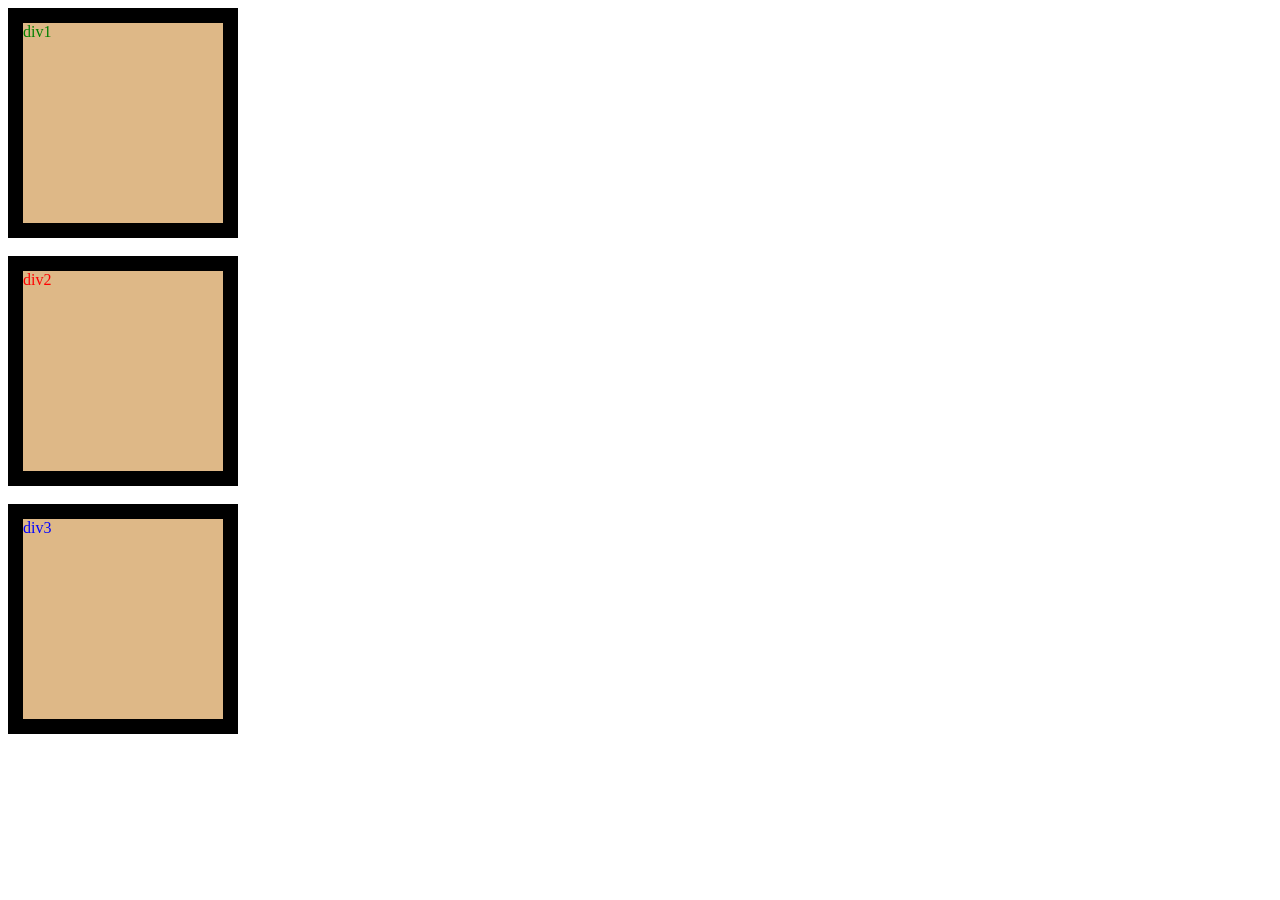
<file: practice.html>
<!DOCTYPE html>
<html lang="en">
<head>
    <meta charset="UTF-8">
    <meta name="viewport" content="width=device-width, initial-scale=1.0">
    <title>Document</title>
</head>
<body>
    <!-- 111111111111111111we are making amazon top serach bar--> 
    <!-- <style>
        * {
            padding:0;
            margin: 0;
        }
        #navbar {
            background-color: #0f1111;
            height:60px;
            color:white;
            text-align: left;
        }
        button {
            background-color:#f08804;
        }
        #logo {
            color:orange;;
        }
        a {
            margin-right: 200px;
            color:white;
            text-decoration: none;
        }
    </style>
    <div id="navbar">
        <a id="logo" href="#">amazon.in</a>
        <a href="#">Account</a>
        <a href="#">My Cart</a>
        <a href="#">contact us</a>
        <input  placeholder="search Amazon.in">
        <button>Search</button>
    </div> -->
    <!--1111111111111111 amazon top search bar in finally done-->
    <style>
        #contentbox {
            height:200px;
            width:200px;
            border:15px solid black;
            background-color: burlywood;
        }
    </style>
    <header></header>
    <div id="content"></div>
    <div id="contentbox" style="color:green"> div1</div> <br>
    <div id="contentbox" style="color:red"> div2</div> <br>
    <div id="contentbox" style="color:blue"> div3</div> <br>
    <footer></footer>
</body>
</html>
</file>
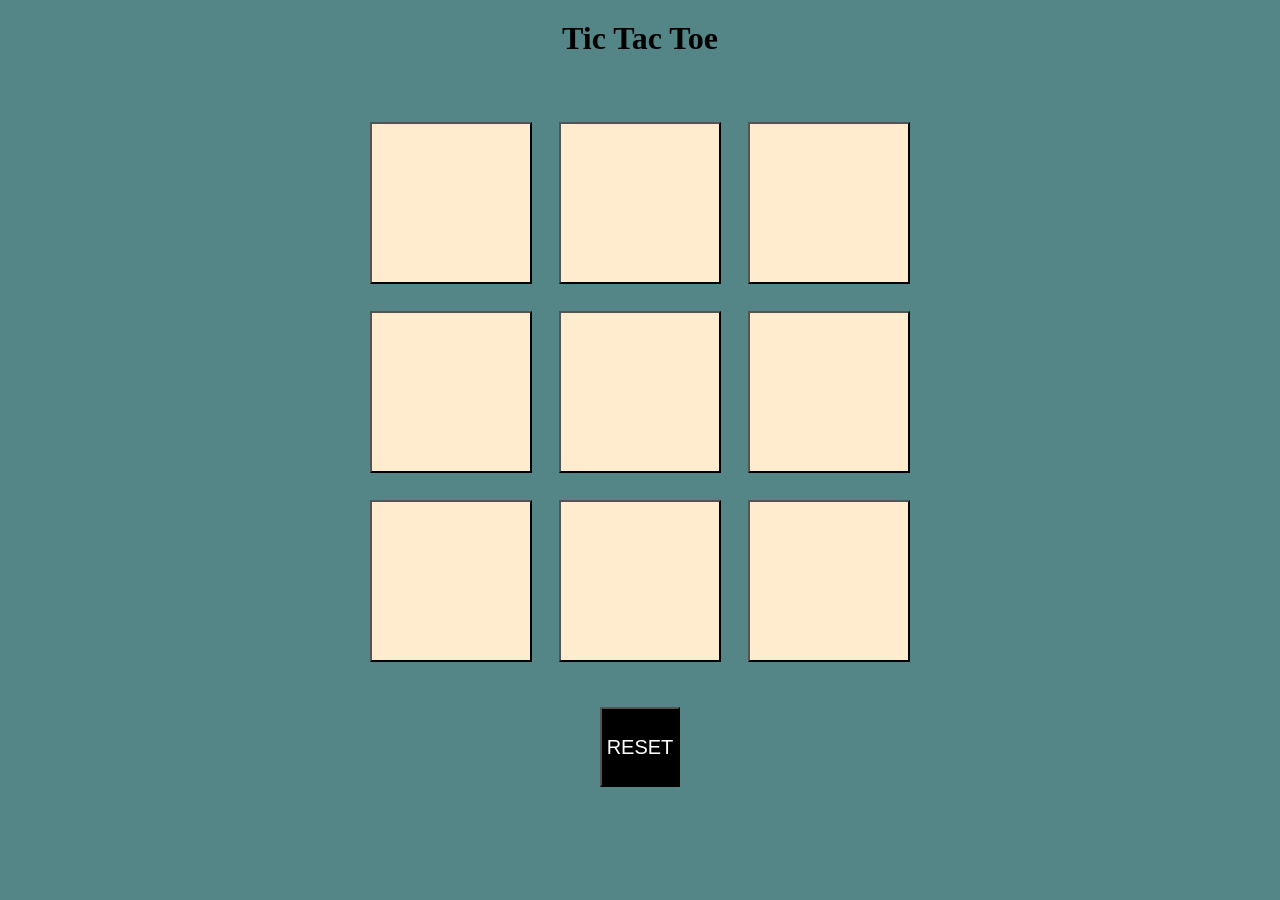
<file: frontend/projects/project.html>
<!DOCTYPE html>
<html lang="en">
<head>
    <meta charset="UTF-8">
    <meta name="viewport" content="width=device-width, initial-scale=1.0">
    <title>Document</title>
    <link rel="stylesheet" href="project.css">
</head>
<body >
    <h1>Tic Tac Toe</h1>
    <div class="container">
    <div class="game">
    <button class="box"></button>
    <button class="box"></button>
    <button class="box"></button>
    <button class="box"></button>
    <button class="box"></button>
    <button class="box"></button>
    <button class="box"></button>
    <button class="box"></button>
    <button class="box"></button>
    </div>
    </div>
    <button id="reset">RESET</button>
    <script src="project.js"></script>
</body>
</html>
</file>
<file: frontend/projects/project.css>
* {
    margin:0;
    padding:0;
    text-align: center;
}
body {
    background-color: #548687;
    text-align:center;
}
.container {
    height: 70vh;
    display: flex;
    justify-content: center;
    align-items: center;
}
.game{
    height:60vmin;
    width:60vmin;
    gap:3vmin;
    display:flex;
    flex-wrap: wrap;
    justify-content: center;
    align-items: center;
}
.box{
    height: 18vmin;
    width:18vmin;
    font-size: 8vmin;
    background-color: blanchedalmond;
    color:red;
}
h1 {
    margin-top: 20px;
    margin-bottom: 20px;
}
#reset {
    height:80px;
    width:80px;
    font-size: 20px;
    background-color: black;
    color:white;
}
</file>
